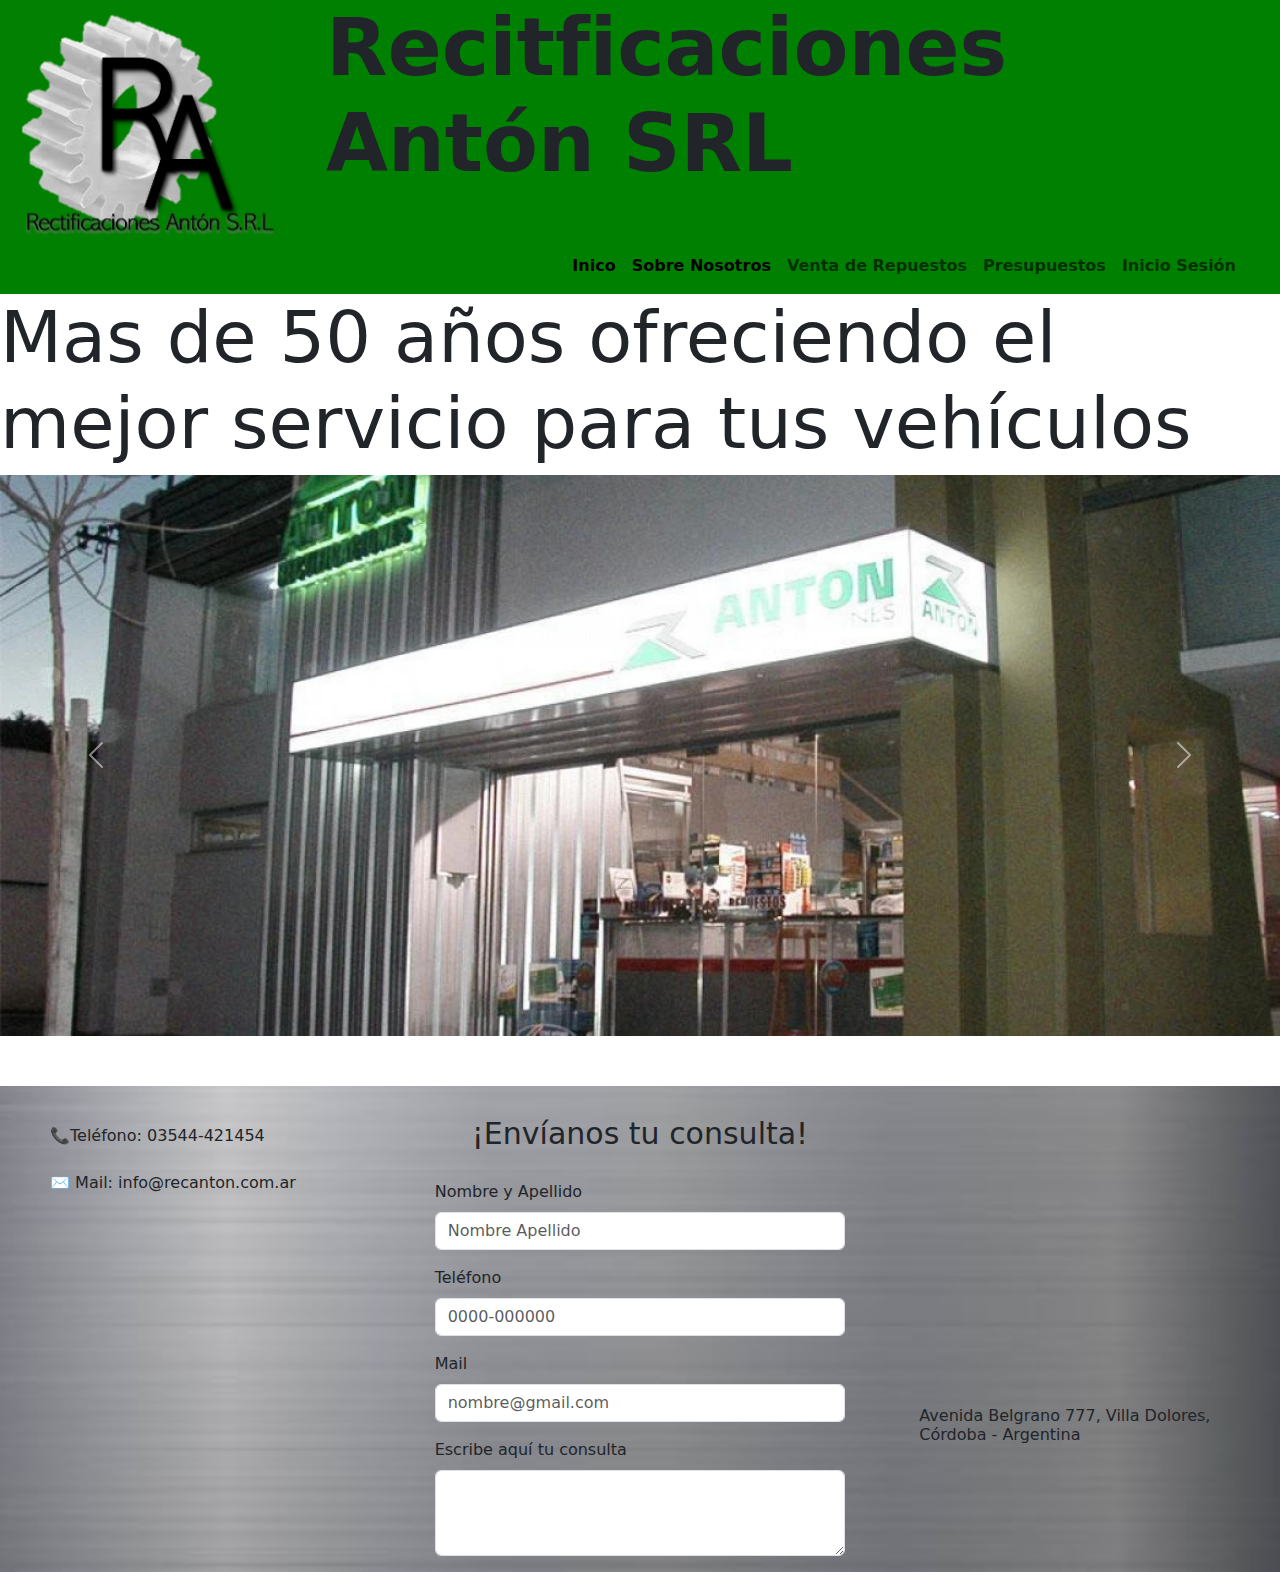
<file: index.html>
<!doctype html>
<html lang="es">
  <head>
    <meta charset="utf-8">
    <meta name="viewport" content="width=device-width, initial-scale=1">
    <meta name="description" content="Rectificaciones Antón ofrece el mejor servicio de rectificación de tus vehículos desde hace más de 50 años, además de brindate el servicio de venta de repuestos necesarios para la reparación de tu auto.">
    <meta name="keywords" content="Rectificación, Repuestos, Venta de repuestos, Motor, Vehículo">
    <title>Rectificaciones Anton SRL</title>
    <link rel="stylesheet" href="css/bootstrap.min.css">
    <link rel="stylesheet" href="css/main.css">
    <link rel="stylesheet" href="https://cdnjs.cloudflare.com/ajax/libs/animate.css/4.1.1/animate.min.css"/>
    <link rel="shortcut icon" href="imag/logo-rectificaciones-anton.webp">
  </head>
  <body>
    <header class="cabecera row">
      <div class="col animate__animated animate__fadeIn">
        <img src="imag/logo-rectificaciones-anton.webp" class="img-fluid" alt="logo-rectificaciones-anton" width="280px" height="250px">
      </div>
      <div class="col-sm-9 col-md-9 col-l-9 col-xl-9">
        <h1 class="display-1">Recitficaciones Antón SRL</h1>
      </div>
      <div class="row">
        <div class="col">
          <nav class="navbar navbar-expand-lg ">
            <div class="container-fluid">
              <a class="navbar-brand" href="#">.</a>
              <button class="navbar-toggler" type="button" data-bs-toggle="collapse" data-bs-target="#navbarNav" aria-controls="navbarNav" aria-expanded="false" aria-label="Toggle navigation">
                <span class="navbar-toggler-icon"></span>
              </button>
              <div class="collapse navbar-collapse" id="navbarNav">
                <ul class="navbar-nav">
                  <li class="nav-item">
                    <a class="nav-link active" aria-current="page" href="index.html">Inico</a>
                  </li>
                  <li class="nav-item">
                    <a class="nav-link active" aria-current="page" href="sobre-nosotros.html">Sobre Nosotros</a>
                  </li>
                  <li class="nav-item">
                    <a class="nav-link" href="venta-de-repuestos.html">Venta de Repuestos</a>
                  </li>
                  <li class="nav-item">
                    <a class="nav-link" href="presupuesto.html">Presupuestos</a>
                  </li>
                  <li class="nav-item">
                    <a class="nav-link" href="inicio-sesion.html">Inicio Sesión</a>
                  </li>
                </ul>
              </div>
            </div>
          </nav>
        </div>
      </div>
    </header>
    <main>
      <div class="slogan">
        <h2 class="display-2 animate__animated animate__bounce">Mas de 50 años ofreciendo el mejor servicio para tus vehículos</h2>
      </div>
          <div id="carouselExampleAutoplaying" class="carousel slide" data-bs-ride="carousel">
          <div class="carousel-inner">
            <div class="carousel-item active">
              <img src="imag/local-actual.webp" class="d-block w-100" alt="local-actual">
            </div>
            <div class="carousel-item">
              <img src="imag/casa-de-repuestos.webp" class="d-block w-100" alt="casa-de-repuestos">
            </div>
          </div>
          <button class="carousel-control-prev" type="button" data-bs-target="#carouselExampleAutoplaying" data-bs-slide="prev">
            <span class="carousel-control-prev-icon" aria-hidden="true"></span>
            <span class="visually-hidden">Anterior</span>
          </button>
          <button class="carousel-control-next" type="button" data-bs-target="#carouselExampleAutoplaying" data-bs-slide="next">
            <span class="carousel-control-next-icon" aria-hidden="true"></span>
            <span class="visually-hidden">Siguiente</span>
          </button>
        </div>
    </main>
    <footer class="pie row">
        <!-- Contacto -->
        <div class="contacto col-sm-12 col-md-6 col-l-4 col-xl-4">
          <h5 class="display-3">📞Teléfono: 03544-421454</h5>
          <h5 class="display-3">✉️ Mail: info@recanton.com.ar</h5>
        </div>
        <!-- Consulta -->
        <div class="consulta col-sm-12 col-md-10 col-l-4 col-xl-4">
            <form action="">
              <h3 class="display-4">¡Envíanos tu consulta!</h3>
                <div class="mb-3">
                    <label for="FormControlInput1" class="form-label">Nombre y Apellido</label>
                    <input type="text" class="form-control" id="FormControlInput1" placeholder="Nombre Apellido">
                </div>
                <div class="mb-3">
                    <label for="FormControlInput2" class="form-label">Teléfono</label>
                    <input type="number" class="form-control" id="FormControlInput2" placeholder="0000-000000">
                  </div>
                <div class="mb-3">
                    <label for="FormControlInput3" class="form-label">Mail</label>
                    <input type="email" class="form-control" id="FormControlInput3" placeholder="nombre@gmail.com">
                  </div>
                  <div class="mb-3">
                    <label for="FormControlTextarea4" class="form-label">Escribe aquí tu consulta</label>
                    <textarea class="form-control" id="FormControlTextarea4" rows="3"></textarea>
                  </div>
            </form>
        </div>
        <!-- Ubicación -->
        <div class="ubicacion col-sm-12 col-md-12 col-l-4 col-xl-4">
          <iframe class="mapa" src="https://www.google.com/maps/embed?pb=!1m18!1m12!1m3!1d1552.2802010066612!2d-65.18001858032727!3d-31.946058238043445!2m3!1f0!2f0!3f0!3m2!1i1024!2i768!4f13.1!3m3!1m2!1s0x942cd567eb01fbbd%3A0x5f66a5595d18a286!2sAnton%20Rectificaciones%20SRL!5e0!3m2!1ses!2sar!4v1685313690636!5m2!1ses!2sar" title="mapa"></iframe>
          <h5 class="display-3">Avenida Belgrano 777, Villa Dolores, Córdoba - Argentina</h5>  
        </div>    
    </footer>
    <script src="js/bootstrap.bundle.min.js"></script>
  </body>
</html>
</file>
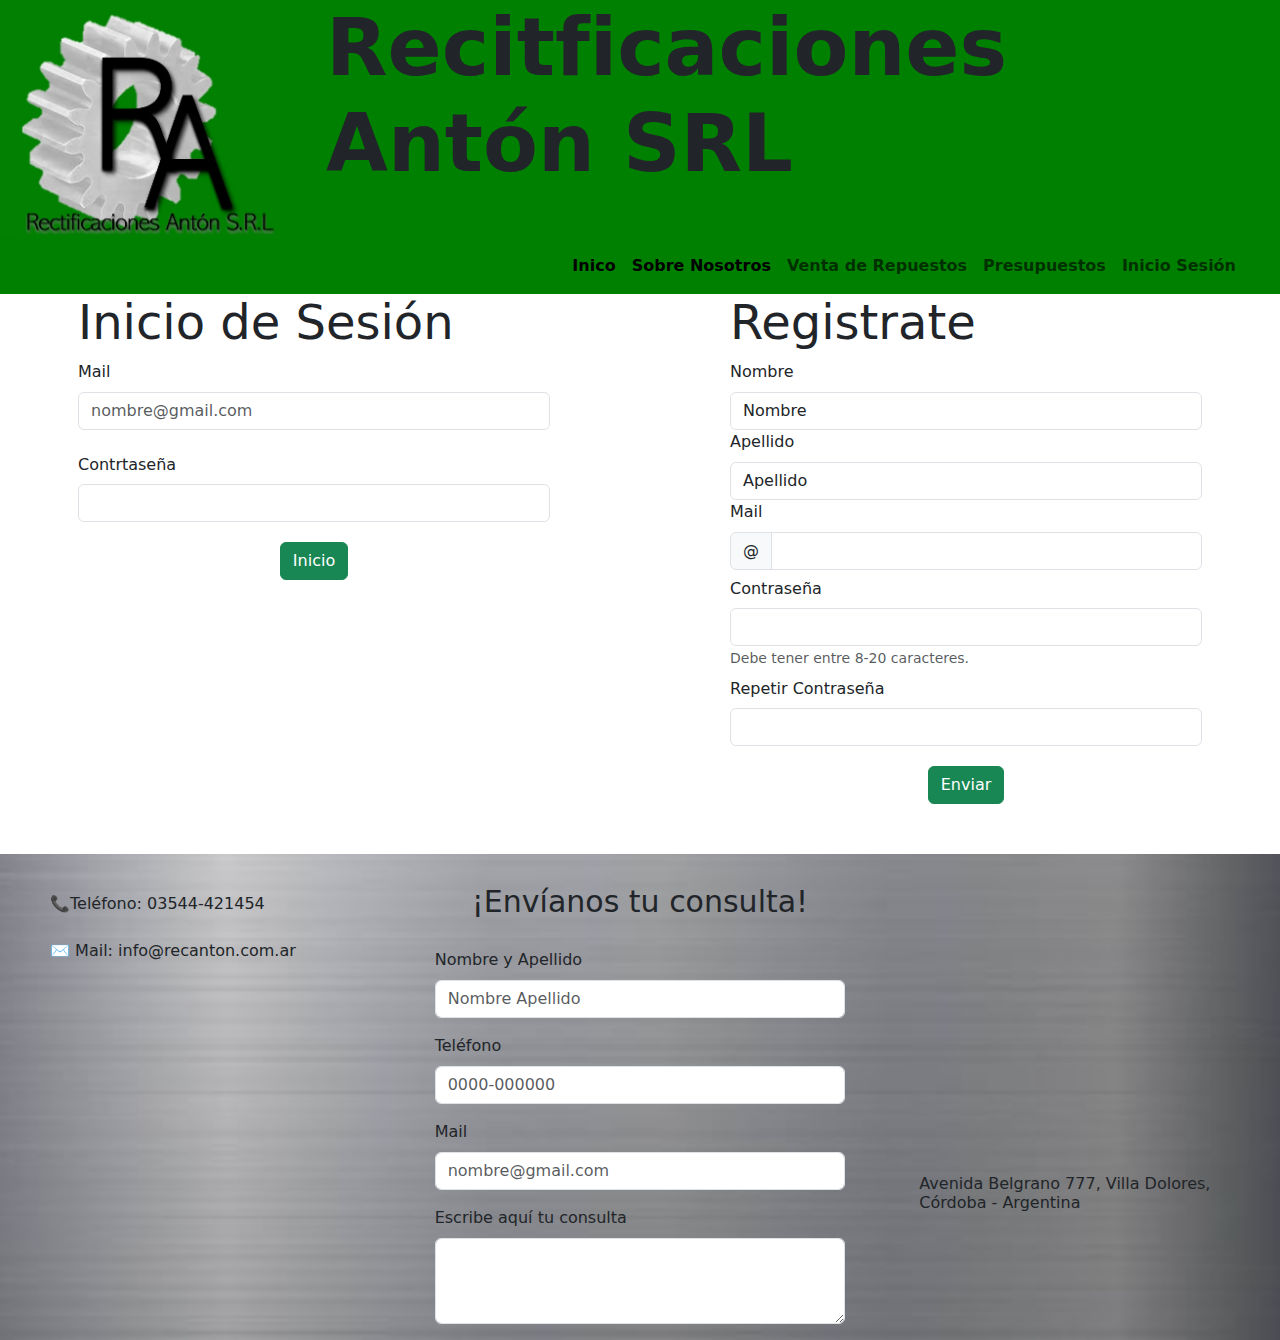
<file: inicio-sesion.html>
<!doctype html>
<html lang="es">
  <head>
    <meta charset="utf-8">
    <meta name="viewport" content="width=device-width, initial-scale=1">
    <meta name="description" content="Rectificaciones Antón inicia sesión y registrate">
    <meta name="keywords" content="Rectificación, Repuestos, Venta de repuestos, Motor, Vehículo, Inicio de sesión, registro">
    <title>Rectificaciones Anton SRL</title>
    <link rel="stylesheet" href="css/bootstrap.min.css">
    <!-- <link rel="stylesheet" href="css/style.css"> -->
    <link rel="stylesheet" href="css/main.css">
    <link rel="stylesheet" href="https://cdnjs.cloudflare.com/ajax/libs/animate.css/4.1.1/animate.min.css"/>
    <link rel="shortcut icon" href="imag/logo-rectificaciones-anton.webp">
  </head>
  <body>
    <header class="cabecera row">
      <div class="col animate__animated animate__fadeIn">
        <img src="imag/logo-rectificaciones-anton.webp" class="img-fluid" alt="logo-rectificaciones-anton" width="280px" height="250px">
      </div>
      <div class="col-sm-9 col-md-9 col-l-9 col-xl-9">
        <h1 class="display-1">Recitficaciones Antón SRL</h1>
      </div>
      <div class="row">
        <div class="col">
          <nav class="navbar navbar-expand-lg ">
            <div class="container-fluid">
              <a class="navbar-brand" href="#">.</a>
              <button class="navbar-toggler" type="button" data-bs-toggle="collapse" data-bs-target="#navbarNav" aria-controls="navbarNav" aria-expanded="false" aria-label="Toggle navigation">
                <span class="navbar-toggler-icon"></span>
              </button>
              <div class="collapse navbar-collapse" id="navbarNav">
                <ul class="navbar-nav">
                  <li class="nav-item">
                    <a class="nav-link active" aria-current="page" href="index.html">Inico</a>
                  </li>
                  <li class="nav-item">
                    <a class="nav-link active" aria-current="page" href="sobre-nosotros.html">Sobre Nosotros</a>
                  </li>
                  <li class="nav-item">
                    <a class="nav-link" href="venta-de-repuestos.html">Venta de Repuestos</a>
                  </li>
                  <li class="nav-item">
                    <a class="nav-link" href="presupuesto.html">Presupuestos</a>
                  </li>
                  <li class="nav-item">
                    <a class="nav-link" href="inicio-sesion.html">Inicio Sesión</a>
                  </li>
                </ul>
              </div>
            </div>
          </nav>
        </div>
      </div>
    </header>
    <main>
          <div class="row">
            <div class="inicio col-sm-12 col-md-12 col-l-6 col-xl-6">
              <h2 class="display-5">Inicio de Sesión</h2>
              <div class="mb-3">
                <label for="exampleFormControlInput7" class="form-label">Mail</label>
                <input type="email" class="form-control" id="exampleFormControlInput7" placeholder="nombre@gmail.com">
              </div>
              <div class="mb-3 row">
                      <label for="inputPassword" class="col-sm-2 col-form-label">Contrtaseña</label>
                  <div class="col-12">
                    <input type="password" class="form-control" id="inputPassword">
                  </div>
              </div>
              <div class="boton">
                <button type="button" class="btn btn-success">Inicio</button>
              </div>
            </div>
            <div class=" registro col-sm-12 col-md-12 col-l-6 col-xl-6">
              <h2 class="display-5">Registrate</h2>
              <form class="row">
                <div class="col-12">
                  <label for="validationDefault01" class="form-label">Nombre</label>
                  <input type="text" class="form-control" id="validationDefault01" value="Nombre" required>
                </div>
                <div class="col-12">
                  <label for="validationDefault02" class="form-label">Apellido</label>
                  <input type="text" class="form-control" id="validationDefault02" value="Apellido" required>
                </div>
                <div class="col-12">
                  <label for="validationDefaultUsername" class="form-label">Mail</label>
                  <div class="input-group">
                    <span class="input-group-text" id="inputGroupPrepend2">@</span>
                    <input type="text" class="form-control" id="validationDefaultUsername" aria-describedby="inputGroupPrepend2" required>
                  </div>
                  <div class="col-12">
                      <div class="row align-items-center">
                        <div class="col-12">
                          <label for="inputPassword6" class="col-form-label">Contraseña</label>
                        </div>
                        <div class="col-12">
                          <input type="password" id="inputPassword7" class="form-control" aria-labelledby="passwordHelpInline">
                        </div>
                        <div class="col-12">
                          <span id="passwordHelpInline" class="form-text">
                            Debe tener entre 8-20 caracteres.
                          </span>
                        </div>
                        <div class="col-12">
                          <label for="inputPassword6" class="col-form-label">Repetir Contraseña</label>
                        </div>
                        <div class="col-12">
                          <input type="password" id="inputPassword6" class="form-control" aria-labelledby="passwordHelpInline">
                        </div>
                      </div>
                  </div>
                  <div class="boton">
                    <button type="button" class="btn btn-success">Enviar</button>
                  </div>
              </form>
            </div>
          </div>
    </main>
    <footer class="pie row">
      <!-- Contacto -->
      <div class="contacto col-sm-12 col-md-6 col-l-4 col-xl-4">
        <h5 class="display-3">📞Teléfono: 03544-421454</h5>
        <h5 class="display-3">✉️ Mail: info@recanton.com.ar</h5>
      </div>
      <!-- Consulta -->
      <div class="consulta col-sm-12 col-md-10 col-l-4 col-xl-4">
          <form action="">
            <h3 class="display-4">¡Envíanos tu consulta!</h3>
              <div class="mb-3">
                  <label for="FormControlInput1" class="form-label">Nombre y Apellido</label>
                  <input type="text" class="form-control" id="FormControlInput1" placeholder="Nombre Apellido">
              </div>
              <div class="mb-3">
                  <label for="FormControlInput2" class="form-label">Teléfono</label>
                  <input type="number" class="form-control" id="FormControlInput2" placeholder="0000-000000">
                </div>
              <div class="mb-3">
                  <label for="FormControlInput3" class="form-label">Mail</label>
                  <input type="email" class="form-control" id="FormControlInput3" placeholder="nombre@gmail.com">
                </div>
                <div class="mb-3">
                  <label for="FormControlTextarea4" class="form-label">Escribe aquí tu consulta</label>
                  <textarea class="form-control" id="FormControlTextarea4" rows="3"></textarea>
                </div>
          </form>
      </div>
      <!-- Ubicación -->
      <div class="ubicacion col-sm-12 col-md-12 col-l-4 col-xl-4">
        <iframe class="mapa" src="https://www.google.com/maps/embed?pb=!1m18!1m12!1m3!1d1552.2802010066612!2d-65.18001858032727!3d-31.946058238043445!2m3!1f0!2f0!3f0!3m2!1i1024!2i768!4f13.1!3m3!1m2!1s0x942cd567eb01fbbd%3A0x5f66a5595d18a286!2sAnton%20Rectificaciones%20SRL!5e0!3m2!1ses!2sar!4v1685313690636!5m2!1ses!2sar" title="mapa"></iframe>
        <h5 class="display-3">Avenida Belgrano 777, Villa Dolores, Córdoba - Argentina</h5>  
      </div>    
  </footer>
  <script src="js/bootstrap.bundle.min.js"></script>
  </body>
</html>
</file>
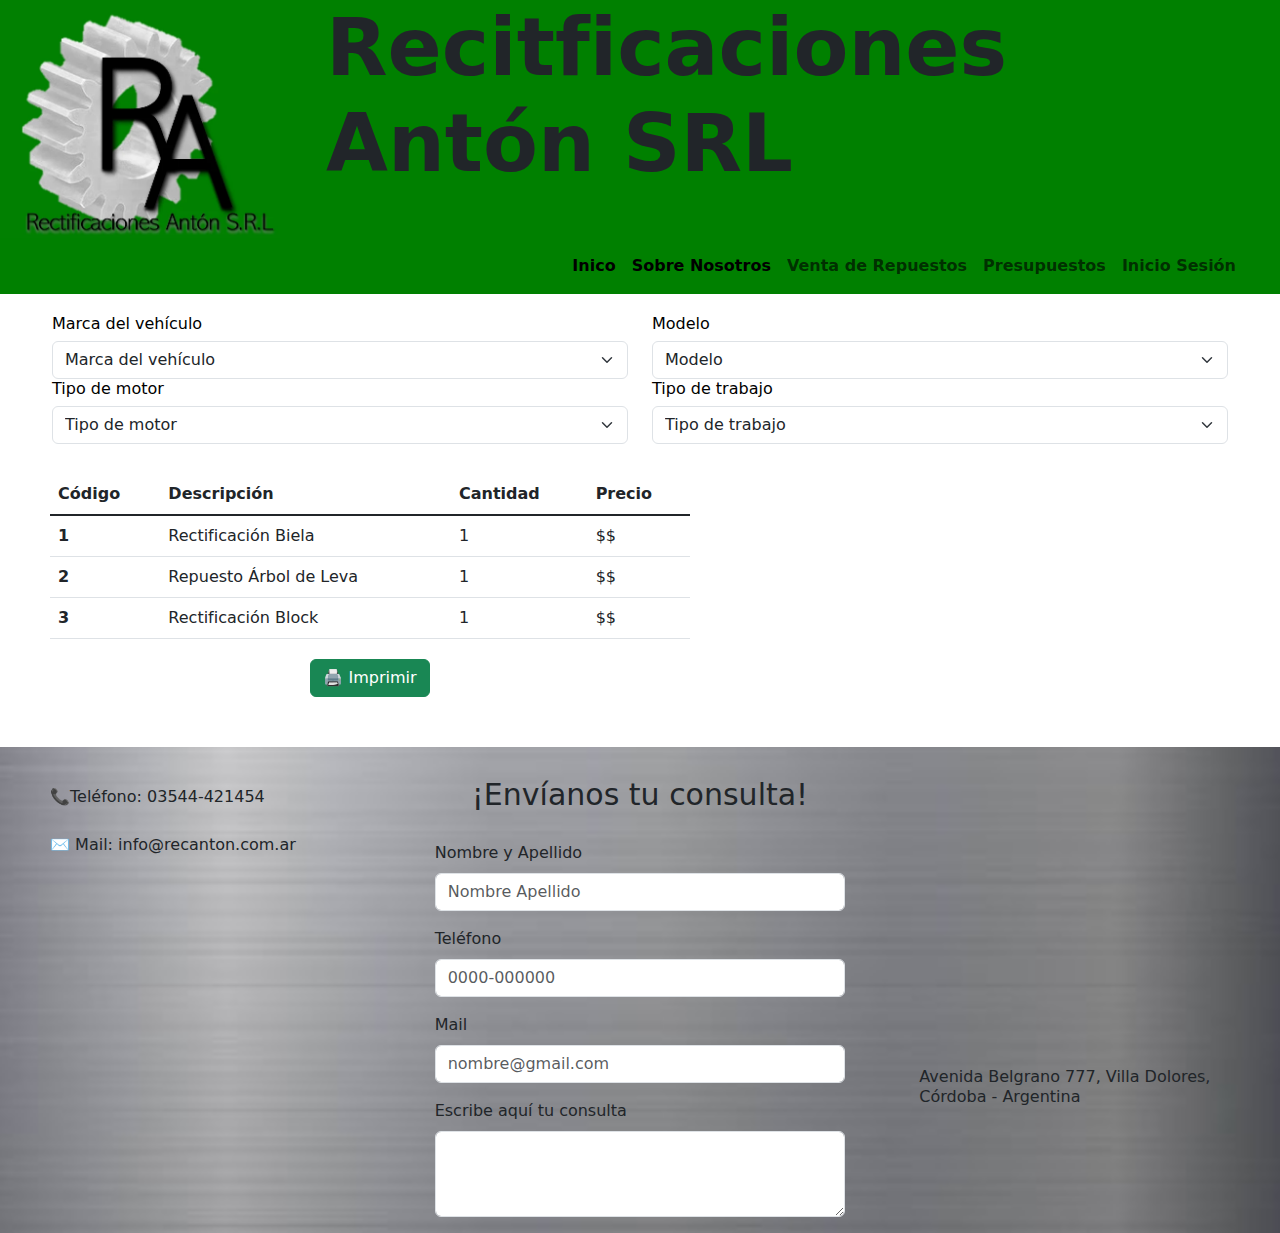
<file: presupuesto.html>
<!doctype html>
<html lang="es">
  <head>
    <meta charset="utf-8">
    <meta name="viewport" content="width=device-width, initial-scale=1">
    <meta name="description" content="Rectificaciones Antón ofrece el mejor servicio de rectificación pedí tu presupuesto">
    <meta name="keywords" content="Rectificación, Repuestos, Presupuesto , Venta de repuestos, Motor, Vehículo">
    <title>Rectificaciones Anton SRL</title>
    <link rel="stylesheet" href="css/bootstrap.min.css">
    <!-- <link rel="stylesheet" href="css/style.css"> -->
    <link rel="stylesheet" href="css/main.css">
    <link rel="stylesheet" href="https://cdnjs.cloudflare.com/ajax/libs/animate.css/4.1.1/animate.min.css"/>
    <link rel="shortcut icon" href="imag/logo-rectificaciones-anton.webp">
  </head>
  <body>
    <header class="cabecera row">
      <div class="col animate__animated animate__fadeIn">
        <img src="imag/logo-rectificaciones-anton.webp" class="img-fluid" alt="logo-rectificaciones-anton" width="280px" height="250px">
      </div>
      <div class="col-sm-9 col-md-9 col-l-9 col-xl-9">
        <h1 class="display-1">Recitficaciones Antón SRL</h1>
      </div>
      <div class="row">
        <div class="col">
          <nav class="navbar navbar-expand-lg ">
            <div class="container-fluid">
              <a class="navbar-brand" href="#">.</a>
              <button class="navbar-toggler" type="button" data-bs-toggle="collapse" data-bs-target="#navbarNav" aria-controls="navbarNav" aria-expanded="false" aria-label="Toggle navigation">
                <span class="navbar-toggler-icon"></span>
              </button>
              <div class="collapse navbar-collapse" id="navbarNav">
                <ul class="navbar-nav">
                  <li class="nav-item">
                    <a class="nav-link active" aria-current="page" href="index.html">Inico</a>
                  </li>
                  <li class="nav-item">
                    <a class="nav-link active" aria-current="page" href="sobre-nosotros.html">Sobre Nosotros</a>
                  </li>
                  <li class="nav-item">
                    <a class="nav-link" href="venta-de-repuestos.html">Venta de Repuestos</a>
                  </li>
                  <li class="nav-item">
                    <a class="nav-link" href="presupuesto.html">Presupuestos</a>
                  </li>
                  <li class="nav-item">
                    <a class="nav-link" href="inicio-sesion.html">Inicio Sesión</a>
                  </li>
                </ul>
              </div>
            </div>
          </nav>
        </div>
      </div>
    </header>
      <main>
        <section class="filtros row">
            <!-- Marca de vehículo -->
            <div class="col-sm-3 col-md-3 col-xl-6 col-xxl-6">
              <h6 class="display-8">Marca del vehículo</h6> 
                <select class="form-select" aria-label="Default select">
                    <option selected>Marca del vehículo</option>
                    <option value="Fiat">Fiat</option>
                    <option value="Renault">Renault</option>
                    <option value="Citröen">Citröen</option>
                  </select>
            </div>
            <div class="col-sm-3 col-md-3 col-xl-6 col-xxl-6">
                <!-- Modelo -->
                <h6 class="display-8">Modelo</h6> 
                <select class="form-select" aria-label="Default select">
                    <option selected>Modelo</option>
                    <option value="Argo">Argo</option>
                    <option value="Duster">Duster</option>
                    <option value="C3">C3</option>
                </select>
            </div>
            <div class="col-sm-3 col-md-3 col-xl-6 col-xxl-6">
                <!-- Tipo de motor -->
                <h6 class="display-8">Tipo de motor</h6> 
                <select class="form-select" aria-label="Default select">
                    <option selected>Tipo de motor</option>
                    <option value="1.4">1.4</option>
                    <option value="1.6">1.6</option>
                    <option value="2.0">2.0</option>
                </select>
            </div>
            <div class="col-sm-3 col-md-3 col-xl-6 col-xxl-6">
                <!-- Filtro de trabajo -->
                <h6 class="display-8">Tipo de trabajo</h6> 
                <select class="form-select" aria-label="Default select">
                    <option selected>Tipo de trabajo</option>
                    <option value="Rectificación Árbol de levas">Rectificación Árbol de levas</option>
                    <option value="Rectificación Biela">Rectificación Biela</option>
                    <option value="Rectificación Block">Rectificación Block</option>
                </select> 
            </div> 
        </section>
        <section class="presupuesto col-sm-3 col-md-3 col-xl-6 col-xxl-6">
            <table class="table">
                <thead>
                  <tr>
                    <th scope="col">Código</th>
                    <th scope="col">Descripción</th>
                    <th scope="col">Cantidad</th>
                    <th scope="col">Precio</th>
                  </tr>
                </thead>
                <tbody class="table-group-divider">
                  <tr>
                    <th scope="row">1</th>
                    <td>Rectificación Biela</td>
                    <td>1</td>
                    <td>$$</td>
                  </tr>
                  <tr>
                    <th scope="row">2</th>
                    <td>Repuesto Árbol de Leva</td>
                    <td>1</td>
                    <td>$$</td>
                  </tr>
                  <tr>
                    <th scope="row">3</th>
                    <td>Rectificación Block</td>
                    <td>1</td>
                    <td>$$</td>
                  </tr>
                </tbody>
              </table>
              <div class="boton">
                <button type="button" class="btn btn-success">🖨️ Imprimir</button>
              </div>
        </section>
      </main>
      <footer class="pie row">
        <!-- Contacto -->
        <div class="contacto col-sm-12 col-md-6 col-l-4 col-xl-4">
          <h5 class="display-3">📞Teléfono: 03544-421454</h5>
          <h5 class="display-3">✉️ Mail: info@recanton.com.ar</h5>
        </div>
        <!-- Consulta -->
        <div class="consulta col-sm-12 col-md-10 col-l-4 col-xl-4">
            <form action="">
              <h3 class="display-4">¡Envíanos tu consulta!</h3>
                <div class="mb-3">
                    <label for="FormControlInput1" class="form-label">Nombre y Apellido</label>
                    <input type="text" class="form-control" id="FormControlInput1" placeholder="Nombre Apellido">
                </div>
                <div class="mb-3">
                    <label for="FormControlInput2" class="form-label">Teléfono</label>
                    <input type="number" class="form-control" id="FormControlInput2" placeholder="0000-000000">
                  </div>
                <div class="mb-3">
                    <label for="FormControlInput3" class="form-label">Mail</label>
                    <input type="email" class="form-control" id="FormControlInput3" placeholder="nombre@gmail.com">
                  </div>
                  <div class="mb-3">
                    <label for="FormControlTextarea4" class="form-label">Escribe aquí tu consulta</label>
                    <textarea class="form-control" id="FormControlTextarea4" rows="3"></textarea>
                  </div>
            </form>
        </div>
        <!-- Ubicación -->
        <div class="ubicacion col-sm-12 col-md-12 col-l-4 col-xl-4">
          <iframe class="mapa" src="https://www.google.com/maps/embed?pb=!1m18!1m12!1m3!1d1552.2802010066612!2d-65.18001858032727!3d-31.946058238043445!2m3!1f0!2f0!3f0!3m2!1i1024!2i768!4f13.1!3m3!1m2!1s0x942cd567eb01fbbd%3A0x5f66a5595d18a286!2sAnton%20Rectificaciones%20SRL!5e0!3m2!1ses!2sar!4v1685313690636!5m2!1ses!2sar" title="mapa"></iframe>
          <h5 class="display-3">Avenida Belgrano 777, Villa Dolores, Córdoba - Argentina</h5>  
        </div>    
    </footer>
    <script src="js/bootstrap.bundle.min.js"></script>
  </body>
</html>
</file>
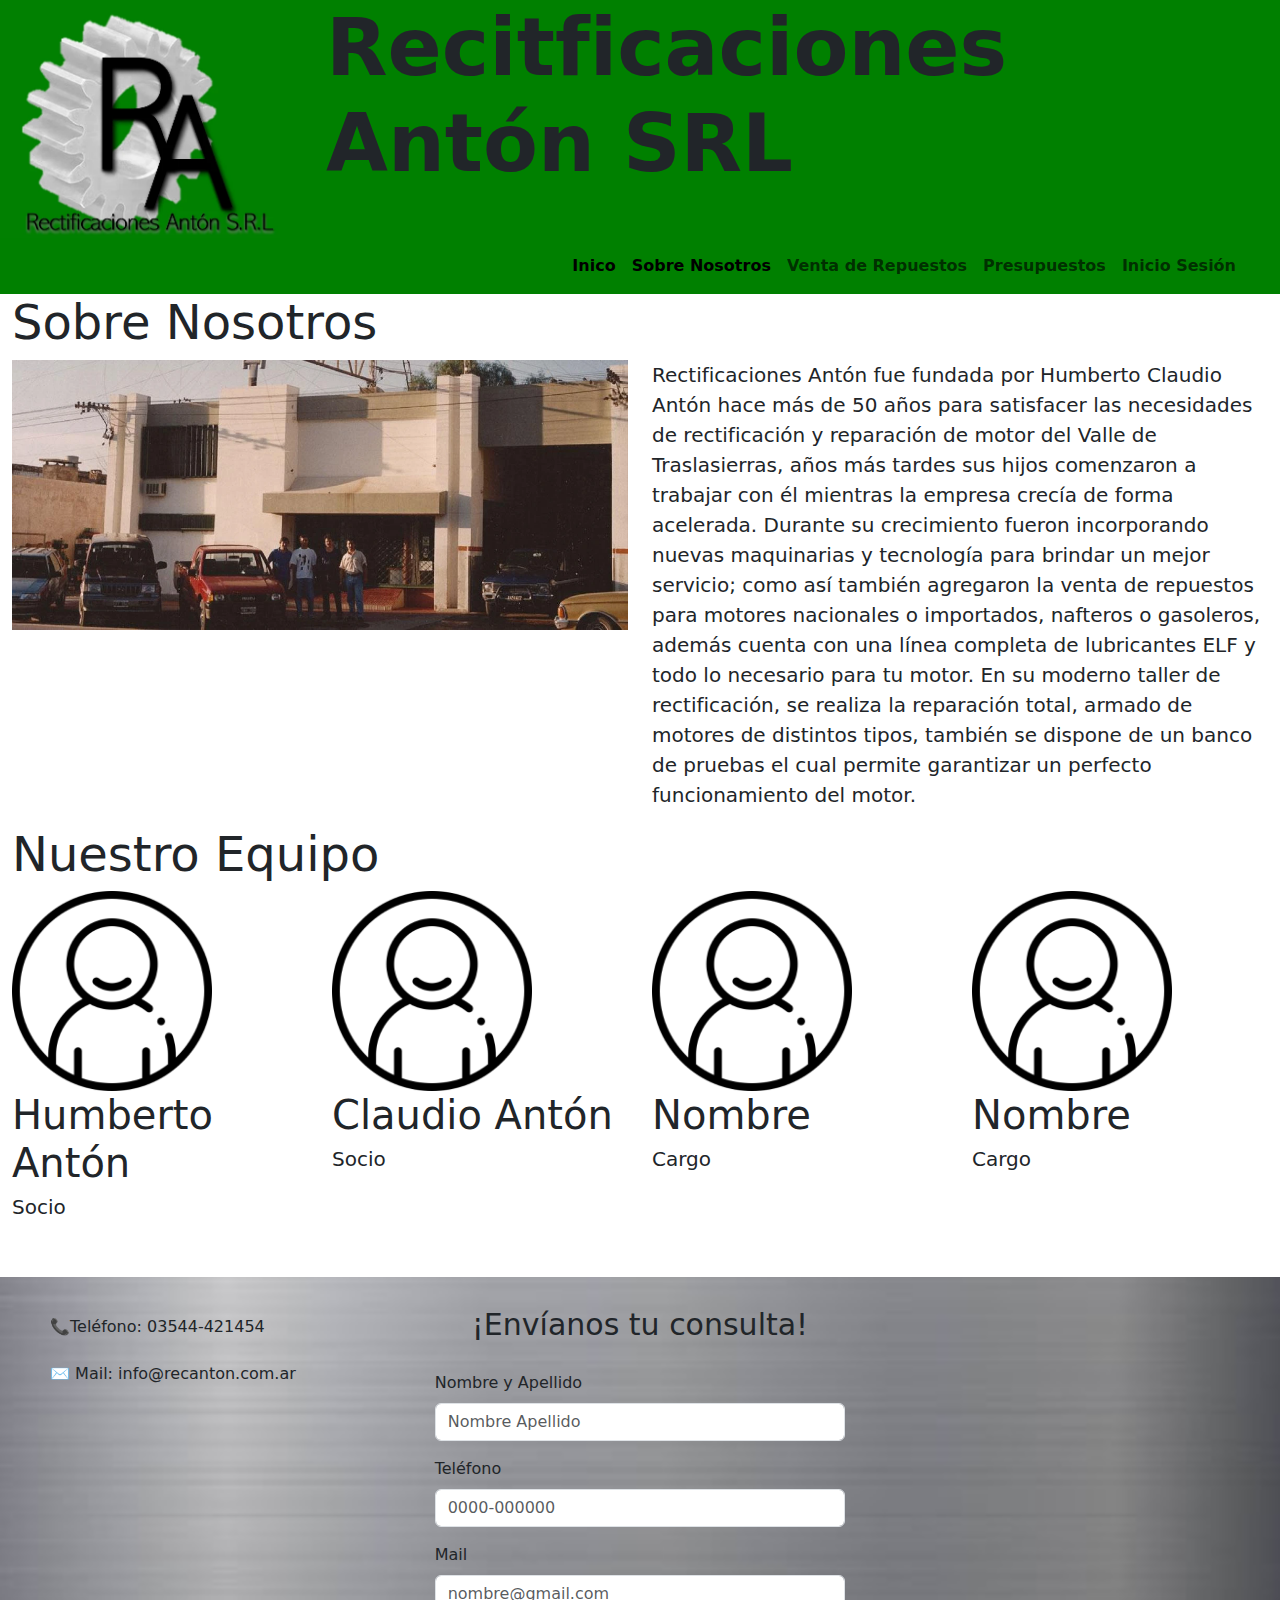
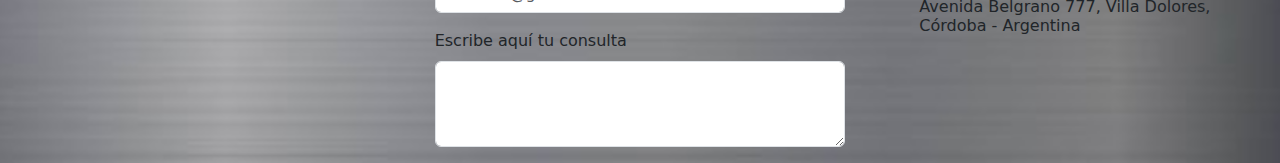
<file: sobre-nosotros.html>
<!doctype html>
<html lang="es">
  <head>
    <meta charset="utf-8">
    <meta name="viewport" content="width=device-width, initial-scale=1">
    <meta name="description" content="Rectificaciones Antón fundada hace 50 años para satisfacer las necesidades de rectificación y reparación de motor del Valle de Traslasierras">
    <meta name="keywords" content="Rectificación, Repuestos, Venta de repuestos, Motor, Vehículo">
    <title>Rectificaciones Anton SRL</title>
    <link rel="stylesheet" href="css/bootstrap.min.css">
    <!-- <link rel="stylesheet" href="css/style.css"> -->
    <link rel="stylesheet" href="css/main.css">
    <link rel="stylesheet" href="https://cdnjs.cloudflare.com/ajax/libs/animate.css/4.1.1/animate.min.css"/>
    <link rel="shortcut icon" href="imag/logo-rectificaciones-anton.webp">
  </head>
  <body>
    <header class="cabecera row">
      <div class="col animate__animated animate__fadeIn">
        <img src="imag/logo-rectificaciones-anton.webp" class="img-fluid" alt="logo-rectificaciones-anton" width="280px" height="250px">
      </div>
      <div class="col-sm-9 col-md-9 col-l-9 col-xl-9">
        <h1 class="display-1">Recitficaciones Antón SRL</h1>
      </div>
      <div class="row">
        <div class="col">
          <nav class="navbar navbar-expand-lg ">
            <div class="container-fluid">
              <a class="navbar-brand" href="#">.</a>
              <button class="navbar-toggler" type="button" data-bs-toggle="collapse" data-bs-target="#navbarNav" aria-controls="navbarNav" aria-expanded="false" aria-label="Toggle navigation">
                <span class="navbar-toggler-icon"></span>
              </button>
              <div class="collapse navbar-collapse" id="navbarNav">
                <ul class="navbar-nav">
                  <li class="nav-item">
                    <a class="nav-link active" aria-current="page" href="index.html">Inico</a>
                  </li>
                  <li class="nav-item">
                    <a class="nav-link active" aria-current="page" href="sobre-nosotros.html">Sobre Nosotros</a>
                  </li>
                  <li class="nav-item">
                    <a class="nav-link" href="venta-de-repuestos.html">Venta de Repuestos</a>
                  </li>
                  <li class="nav-item">
                    <a class="nav-link" href="presupuesto.html">Presupuestos</a>
                  </li>
                  <li class="nav-item">
                    <a class="nav-link" href="inicio-sesion.html">Inicio Sesión</a>
                  </li>
                </ul>
              </div>
            </div>
          </nav>
        </div>
      </div>
    </header>
      <main>
        <section class="container-fluid">
          <h2 class="display-5">Sobre Nosotros</h2>  
          <div class="row">
              <div class="col-sm-12 col-md-6 col-l-6 col-xl-6">
                <img src="imag/local-inicio.webp" class="img-fluid" alt="local-inicio">
              </div>
              <div class="col-sm-12 col-md-6 col-l-6 col-xl-6">
                <p class="lead">
                  Rectificaciones Antón fue fundada por Humberto Claudio Antón hace más de 50 años para satisfacer las necesidades de rectificación y reparación de motor del Valle de Traslasierras, años más tardes sus hijos comenzaron a trabajar con él mientras la empresa crecía de forma acelerada.
                  Durante su crecimiento fueron incorporando nuevas maquinarias y tecnología para brindar un mejor servicio; como así también agregaron la venta de repuestos para motores nacionales o importados, nafteros o gasoleros, además cuenta con una línea completa de lubricantes ELF y todo lo necesario para tu motor.
                  En su moderno taller de rectificación, se realiza la reparación total, armado de motores de distintos tipos, también se dispone de un banco de pruebas el cual permite garantizar un perfecto funcionamiento del motor.
                </p>
              </div>    
          </div>
      </section>
      <section class="container-fluid">
          <div class="row">
            <h2 class="display-5">Nuestro Equipo</h2>
              <div class="col-sm-6 col-md-3 col-l-3 col-xl-3">
                <img src="imag/icono-persona.webp" class="img-fluid" alt="Humberto Anton" width="200px"> 
                  <h4 class="display-6">Humberto Antón</h4>
                  <h5 class="display-7">Socio</h5>
              </div>
              <div class="col-sm-6 col-md-3 col-l-3 col-xl-3">
                <img src="imag/icono-persona.webp" class="img-fluid" alt="Claudio Anton" width="200px">
                  <h4 class="display-6">Claudio Antón</h4>
                  <h5 class="display-7">Socio</h5>
              </div>
              <div class="col-sm-6 col-md-3 col-l-3 col-xl-3">
                <img src="imag/icono-persona.webp" class="img-fluid" alt="Nombre" width="200px">
                  <h4 class="display-6">Nombre</h4>
                  <h5 class="display-7">Cargo</h5>  
              </div>
              <div class="col-sm-6 col-md-3 col-l-3 col-xl-3">
                <img src="imag/icono-persona.webp" class="img-fluid" alt="Nombre" width="200px">
                  <h4 class="display-6">Nombre</h4>
                  <h5 class="display-7">Cargo</h5>  
              </div>
          </div>
      </section>
      </main>
      <footer class="pie row">
        <!-- Contacto -->
        <div class="contacto col-sm-12 col-md-6 col-l-4 col-xl-4">
          <h5 class="display-3">📞Teléfono: 03544-421454</h5>
          <h5 class="display-3">✉️ Mail: info@recanton.com.ar</h5>
        </div>
        <!-- Consulta -->
        <div class="consulta col-sm-12 col-md-10 col-l-4 col-xl-4">
            <form action="">
              <h3 class="display-4">¡Envíanos tu consulta!</h3>
                <div class="mb-3">
                    <label for="FormControlInput1" class="form-label">Nombre y Apellido</label>
                    <input type="text" class="form-control" id="FormControlInput1" placeholder="Nombre Apellido">
                </div>
                <div class="mb-3">
                    <label for="FormControlInput2" class="form-label">Teléfono</label>
                    <input type="number" class="form-control" id="FormControlInput2" placeholder="0000-000000">
                  </div>
                <div class="mb-3">
                    <label for="FormControlInput3" class="form-label">Mail</label>
                    <input type="email" class="form-control" id="FormControlInput3" placeholder="nombre@gmail.com">
                  </div>
                  <div class="mb-3">
                    <label for="FormControlTextarea4" class="form-label">Escribe aquí tu consulta</label>
                    <textarea class="form-control" id="FormControlTextarea4" rows="3"></textarea>
                  </div>
            </form>
        </div>
        <!-- Ubicación -->
        <div class="ubicacion col-sm-12 col-md-12 col-l-4 col-xl-4">
          <iframe class="mapa" src="https://www.google.com/maps/embed?pb=!1m18!1m12!1m3!1d1552.2802010066612!2d-65.18001858032727!3d-31.946058238043445!2m3!1f0!2f0!3f0!3m2!1i1024!2i768!4f13.1!3m3!1m2!1s0x942cd567eb01fbbd%3A0x5f66a5595d18a286!2sAnton%20Rectificaciones%20SRL!5e0!3m2!1ses!2sar!4v1685313690636!5m2!1ses!2sar" title="mapa"></iframe>
          <h5 class="display-3">Avenida Belgrano 777, Villa Dolores, Córdoba - Argentina</h5>  
        </div>    
    </footer>
    <script src="js/bootstrap.bundle.min.js"></script>
  </body>
</html>
</file>
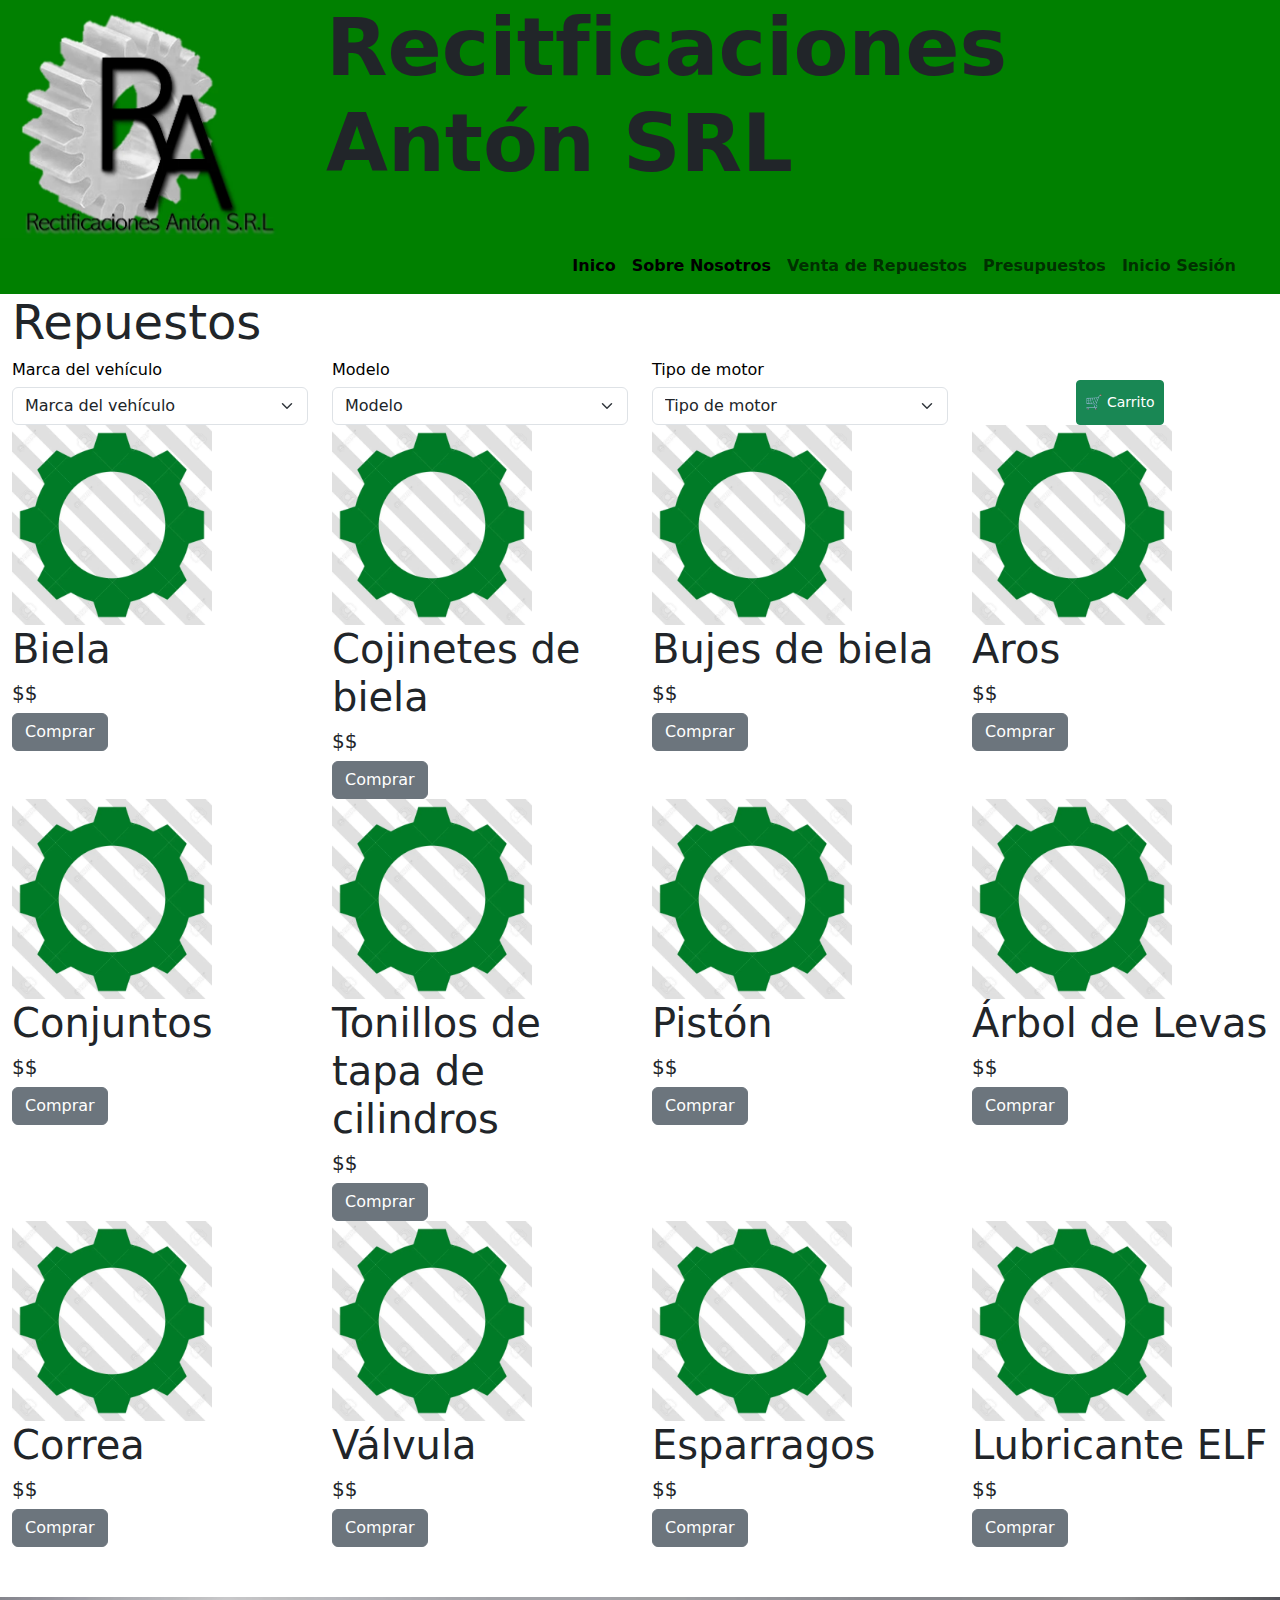
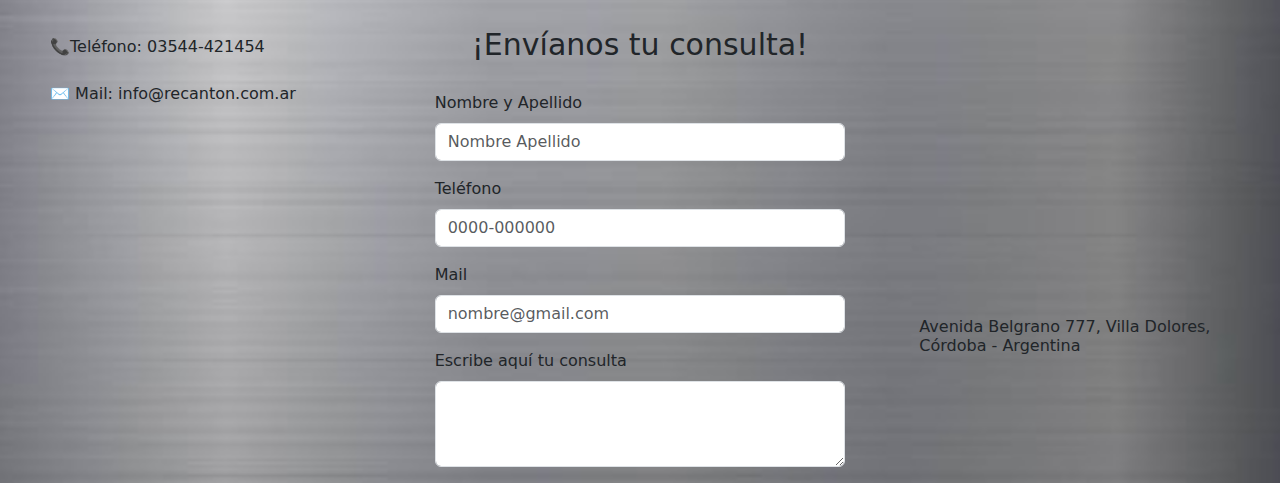
<file: venta-de-repuestos.html>
<!doctype html>
<html lang="es">
  <head>
    <meta charset="utf-8">
    <meta name="viewport" content="width=device-width, initial-scale=1">
    <meta name="description" content="Rectificaciones Antón venta de repuestos para tus vehículos.">
    <meta name="keywords" content="Rectificación, Repuestos, Venta de repuestos, Motor, Vehículo">
    <title>Rectificaciones Anton SRL</title>
    <link rel="stylesheet" href="css/bootstrap.min.css">
    <!-- <link rel="stylesheet" href="css/style.css"> -->
    <link rel="stylesheet" href="css/main.css">
    <link rel="stylesheet" href="https://cdnjs.cloudflare.com/ajax/libs/animate.css/4.1.1/animate.min.css"/>
    <link rel="shortcut icon" href="imag/logo-rectificaciones-anton.webp">
  </head>
  <body>
    <header class="cabecera row">
      <div class="col animate__animated animate__fadeIn">
        <img src="imag/logo-rectificaciones-anton.webp" class="img-fluid" alt="logo-rectificaciones-anton" width="280px" height="250px">
      </div>
      <div class="col-sm-9 col-md-9 col-l-9 col-xl-9">
        <h1 class="display-1">Recitficaciones Antón SRL</h1>
      </div>
      <div class="row">
        <div class="col">
          <nav class="navbar navbar-expand-lg ">
            <div class="container-fluid">
              <a class="navbar-brand" href="#">.</a>
              <button class="navbar-toggler" type="button" data-bs-toggle="collapse" data-bs-target="#navbarNav" aria-controls="navbarNav" aria-expanded="false" aria-label="Toggle navigation">
                <span class="navbar-toggler-icon"></span>
              </button>
              <div class="collapse navbar-collapse" id="navbarNav">
                <ul class="navbar-nav">
                  <li class="nav-item">
                    <a class="nav-link active" aria-current="page" href="index.html">Inico</a>
                  </li>
                  <li class="nav-item">
                    <a class="nav-link active" aria-current="page" href="sobre-nosotros.html">Sobre Nosotros</a>
                  </li>
                  <li class="nav-item">
                    <a class="nav-link" href="venta-de-repuestos.html">Venta de Repuestos</a>
                  </li>
                  <li class="nav-item">
                    <a class="nav-link" href="presupuesto.html">Presupuestos</a>
                  </li>
                  <li class="nav-item">
                    <a class="nav-link" href="inicio-sesion.html">Inicio Sesión</a>
                  </li>
                </ul>
              </div>
            </div>
          </nav>
        </div>
      </div>
    </header>
    <main>
        </div>
        <section class="container-fluid">
          <div class="row">
            <h2 class="display-5">Repuestos</h2>
                <!-- Marca de vehículo -->
                <div class="col-sm-3 col-md-3 col-xl-3 col-xxl-3">
                  <h6 class="display-8">Marca del vehículo</h6> 
                    <select class="form-select" aria-label="Default select">
                        <option selected>Marca del vehículo</option>
                        <option value="Fiat">Fiat</option>
                        <option value="Renault">Renault</option>
                        <option value="Citröen">Citröen</option>
                    </select>
                </div>
                <div class="col-sm-3 col-md-3 col-xl-3 col-xxl-3">
                    <!-- Modelo -->
                    <h6 class="display-8">Modelo</h6> 
                    <select class="form-select" aria-label="Default select">
                        <option selected>Modelo</option>
                        <option value="Argo">Argo</option>
                        <option value="Duster">Duster</option>
                        <option value="C3">C3</option>
                    </select>
                </div>
                <div class="col-sm-3 col-md-3 col-xl-3 col-xxl-3">
                    <!-- Tipo de motor -->
                    <h6 class="display-8">Tipo de motor</h6> 
                    <select class="form-select" aria-label="Default select">
                        <option selected>Tipo de motor</option>
                        <option value="1.4">1.4</option>
                        <option value="1.6">1.6</option>
                        <option value="2.0">2.0</option>
                    </select>
                </div>
                <div class="boton col-sm-3 col-md-3 col-xl-3 col-xxl-1">
                  <button type="button" class="btn btn-success btn-sm">🛒 Carrito</button>
                </div>  
                <div class="piezas col-sm-12 col-md-6 col-l-3 col-xl-3 col-xxl-3">
                    <img src="imag/productos.webp" class="img-fluid" alt="Biela" width="200px"> 
                    <h4 class="display-6">Biela</h4>
                    <h5 class="display-7">$$</h5>
                    <button type="button" class="btn btn-secondary">Comprar</button>
                </div>
                <div class="piezas col-sm-12 col-md-6 col-l-3 col-xl-3 col-xxl-3">
                    <img src="imag/productos.webp" class="img-fluid" alt="Cojinetes de biela" width="200px"> 
                    <h4 class="display-6">Cojinetes de biela</h4>
                    <h5 class="display-7">$$</h5>
                    <button type="button" class="btn btn-secondary">Comprar</button>
                </div>
                <div class="piezas col-sm-12 col-md-6 col-l-3 col-xl-3 col-xxl-3">
                    <img src="imag/productos.webp" class="img-fluid" alt="Bujes de biela" width="200px"> 
                    <h4 class="display-6">Bujes de biela</h4>
                    <h5 class="display-7">$$</h5>
                    <button type="button" class="btn btn-secondary">Comprar</button>
                </div>
                <div class="piezas col-sm-12 col-md-6 col-l-3 col-xl-3 col-xxl-3">
                    <img src="imag/productos.webp" class="img-fluid" alt="Aros" width="200px"> 
                    <h4 class="display-6">Aros</h4>
                    <h5 class="display-7">$$</h5>
                    <button type="button" class="btn btn-secondary">Comprar</button>
                </div>
                <div class="piezas col-sm-12 col-md-6 col-l-3 col-xl-3 col-xxl-3">
                    <img src="imag/productos.webp" class="img-fluid" alt="Conjutos" width="200px"> 
                    <h4 class="display-6">Conjuntos</h4>
                    <h5 class="display-7">$$</h5>
                    <button type="button" class="btn btn-secondary">Comprar</button>
                </div>
                <div class="piezas col-sm-12 col-md-6 col-l-3 col-xl-3 col-xxl-3">
                    <img src="imag/productos.webp" class="img-fluid" alt="Tonillos de tapa de cilindros" width="200px"> 
                    <h4 class="display-6">Tonillos de tapa de cilindros</h4>
                    <h5 class="display-7">$$</h5>
                    <button type="button" class="btn btn-secondary">Comprar</button>
                </div>
                <div class="piezas col-sm-12 col-md-6 col-l-3 col-xl-3 col-xxl-3">
                    <img src="imag/productos.webp" class="img-fluid" alt="Pistón" width="200px"> 
                    <h4 class="display-6">Pistón</h4>
                    <h5 class="display-7">$$</h5>
                    <button type="button" class="btn btn-secondary">Comprar</button>
                </div>
                <div class="piezas col-sm-12 col-md-6 col-l-3 col-xl-3 col-xxl-3">
                    <img src="imag/productos.webp" class="img-fluid" alt="Árbol de Levas" width="200px"> 
                    <h4 class="display-6">Árbol de Levas</h4>
                    <h5 class="display-7">$$</h5>
                    <button type="button" class="btn btn-secondary">Comprar</button>
                </div>
                <div class="piezas col-sm-12 col-md-6 col-l-3 col-xl-3 col-xxl-3">
                    <img src="imag/productos.webp" class="img-fluid" alt="Correa" width="200px"> 
                    <h4 class="display-6">Correa</h4>
                    <h5 class="display-7">$$</h5>
                    <button type="button" class="btn btn-secondary">Comprar</button>
                </div>
                <div class="piezas col-sm-12 col-md-6 col-l-3 col-xl-3 col-xxl-3">
                    <img src="imag/productos.webp" class="img-fluid" alt="Válvula" width="200px"> 
                    <h4 class="display-6">Válvula</h4>
                    <h5 class="display-7">$$</h5>
                    <button type="button" class="btn btn-secondary">Comprar</button>
                </div>
                <div class="piezas col-sm-12 col-md-6 col-l-3 col-xl-3 col-xxl-3">
                    <img src="imag/productos.webp" class="img-fluid" alt="Esparragos" width="200px"> 
                    <h4 class="display-6">Esparragos</h4>
                    <h5 class="display-7">$$</h5>
                    <button type="button" class="btn btn-secondary">Comprar</button>
                </div>
                <div class="piezas col-sm-12 col-md-6 col-l-3 col-xl-3 col-xxl-3">
                    <img src="imag/productos.webp" class="img-fluid" alt="Lubricante ELF" width="200px"> 
                    <h4 class="display-6">Lubricante ELF</h4>
                    <h5 class="display-7">$$</h5>
                    <button type="button" class="btn btn-secondary">Comprar</button>
                </div>
          </div>
      </section>
    </main>
    <footer class="pie row">
      <!-- Contacto -->
      <div class="contacto col-sm-12 col-md-6 col-l-4 col-xl-4">
        <h5 class="display-3">📞Teléfono: 03544-421454</h5>
        <h5 class="display-3">✉️ Mail: info@recanton.com.ar</h5>
      </div>
      <!-- Consulta -->
      <div class="consulta col-sm-12 col-md-10 col-l-4 col-xl-4">
          <form action="">
            <h3 class="display-4">¡Envíanos tu consulta!</h3>
              <div class="mb-3">
                  <label for="FormControlInput1" class="form-label">Nombre y Apellido</label>
                  <input type="text" class="form-control" id="FormControlInput1" placeholder="Nombre Apellido">
              </div>
              <div class="mb-3">
                  <label for="FormControlInput2" class="form-label">Teléfono</label>
                  <input type="number" class="form-control" id="FormControlInput2" placeholder="0000-000000">
                </div>
              <div class="mb-3">
                  <label for="FormControlInput3" class="form-label">Mail</label>
                  <input type="email" class="form-control" id="FormControlInput3" placeholder="nombre@gmail.com">
                </div>
                <div class="mb-3">
                  <label for="FormControlTextarea4" class="form-label">Escribe aquí tu consulta</label>
                  <textarea class="form-control" id="FormControlTextarea4" rows="3"></textarea>
                </div>
          </form>
      </div>
      <!-- Ubicación -->
      <div class="ubicacion col-sm-12 col-md-12 col-l-4 col-xl-4">
        <iframe class="mapa" src="https://www.google.com/maps/embed?pb=!1m18!1m12!1m3!1d1552.2802010066612!2d-65.18001858032727!3d-31.946058238043445!2m3!1f0!2f0!3f0!3m2!1i1024!2i768!4f13.1!3m3!1m2!1s0x942cd567eb01fbbd%3A0x5f66a5595d18a286!2sAnton%20Rectificaciones%20SRL!5e0!3m2!1ses!2sar!4v1685313690636!5m2!1ses!2sar" title="mapa"></iframe>
        <h5 class="display-3">Avenida Belgrano 777, Villa Dolores, Córdoba - Argentina</h5>  
      </div>    
  </footer>
  <script src="js/bootstrap.bundle.min.js"></script>
  </body>
</html>
</file>
<file: css/main.css>
/* Utilities */
/* Base */
* {
  margin: 0;
  padding: 0;
}

/* Layout */
.pie {
  background-image: url(/imag/backgroud.jpg);
  background-repeat: no-repeat;
  background-size: cover;
  background-position: center;
  margin-top: 50px;
}

.contacto {
  margin-top: 20px;
}

.row {
  display: flex;
  flex-wrap: wrap;
  align-items: center;
}

.display-3 {
  font-size: medium;
  font-weight: 500;
  padding-left: 50px;
  padding-top: 20px;
}

.display-4 {
  font-size: 30px;
  font-weight: 500;
  display: flex;
  justify-content: center;
  padding-top: 30px;
  padding-bottom: 20px;
}

.mb-3 {
  font-size: medium;
  font-weight: 500;
}

.mapa {
  width: 80%;
  height: 50%;
  border: 0;
  margin-left: 30px;
  margin-top: 50px;
}

.cabecera {
  background-color: #008000;
  display: flex;
  align-items: center;
}

.display-1 {
  font-weight: bold;
}

.navbar-collapse {
  flex-grow: inherit;
  color: black;
  font-weight: bolder;
  font-size: medium;
}

.navbar-brand {
  color: #008000;
}

.navbar {
  background-color: #008000;
}

/* Views */
slogan .display-2 {
  font-size: 30px;
  line-height: 2.5;
  font-weight: 500;
  display: flex;
  flex-direction: row;
  justify-content: center;
}

container-fluid .display-5 {
  font-size: 40px;
  font-weight: 400;
  color: #008000;
  text-shadow: 2px 2px 3px gray;
  display: flex;
  justify-content: center;
  padding-top: 20px;
  padding-bottom: 20px;
}
container-fluid .display-6 {
  font-size: 20px;
  font-weight: 400;
  color: #008000;
}
container-fluid .display-7 {
  font-size: 18px;
  font-weight: 400;
  color: gray;
}
container-fluid .lead {
  font-size: 15px;
  font-weight: 400;
}

container-fluid .display-5 {
  font-size: 40px;
  font-weight: 400;
  color: #008000;
  text-shadow: 2px 2px 3px gray;
  display: flex;
  justify-content: center;
  padding-top: 20px;
  padding-bottom: 20px;
}
container-fluid .display-6 {
  font-size: 20px;
  font-weight: 400;
  color: #008000;
}
container-fluid .display-7 {
  font-size: 18px;
  font-weight: 400;
  color: gray;
}
container-fluid .display-8 {
  font-size: 16px;
  font-weight: 450;
  color: black;
}
container-fluid .boton {
  display: flex;
  justify-content: center;
  margin-top: 20px;
}
container-fluid .piezas {
  margin-top: 30px;
}

.filtros {
  margin-left: 40px;
  margin-right: 40px;
  margin-top: 20px;
  margin-bottom: 30px;
}

.display-8 {
  font-size: 16px;
  font-weight: 450;
  color: black;
}

.presupuesto {
  margin-left: 50px;
  margin-right: 50px;
}

.row {
  display: flex;
  flex-wrap: wrap;
  align-items: stretch;
}

.row {
  display: flex;
  flex-wrap: wrap;
  align-items: stretch;
}

.inicio {
  padding-left: 90px;
  padding-right: 90px;
}

.registro {
  padding-left: 90px;
  padding-right: 90px;
}

.boton {
  display: flex;
  justify-content: center;
  margin-top: 20px;
} /* Mixin *//*# sourceMappingURL=main.css.map */
</file>
<file: css/style.css>
*{
    padding: 0;
    margin: 0;
}
.cabecera{
    background-color: #008000;
    display: flex;
    align-items: center;
}
.display-1{
    font-weight: bold;
}
.navbar-collapse {
    flex-grow: inherit;
    color: black;
    font-weight: bolder;
    font-size: medium;
}
.navbar-brand{
    color: #008000;
}
.navbar{
    background-color: #008000;
}
.display-2{
    font-size: 30px;
    line-height: 2.5;
    font-weight: 500;
    display: flex;
    flex-direction: row;
    justify-content: center;
 }
 .pie{
    background-image: url(/imag/backgroud.jpg);
    justify-content: center;  
}
.pie{
    background-image: url(/imag/backgroud.jpg);
    background-repeat: no-repeat;
    background-size: cover;
    background-position: center;
    margin-top: 50px;
    }
.contacto{
    margin-top: 20px;
}
.row {
    display: flex;
    flex-wrap: wrap;
    align-items: center;
}
.display-3{
  font-size: medium;
  font-weight: 500;
  padding-left: 50px;
  padding-top: 20px;
}
.display-4{
  font-size: 30px;
  font-weight: 500;
  display: flex;
  justify-content: center;
  padding-top: 30px;
  padding-bottom: 20px;
}
.mb-3{
    font-size: medium;
    font-weight: 500;  
}
.mapa{
    width:80%;
    height:50%;
    border:0;
    margin-left: 30px;
    margin-top: 50px;
}
.display-5{
    font-size: 40px;
    font-weight: 400;
    color: #008000;
    text-shadow:2px 2px 3px gray;
    display: flex;
    justify-content: center;
    padding-top: 20px;
    padding-bottom: 20px;
}
.lead{
    font-size: 15px;
    font-weight: 400;
}
.display-6{
    font-size: 20px;
    font-weight: 400;
    color:#008000;
}
.display-7{
    font-size: 18px;
    font-weight: 400;
    color:gray;
}
.display-8{
    font-size: 16px;
    font-weight: 450;
    color:black;
}
.boton{
    display: flex;
    justify-content: center;
    margin-top: 20px;
}
.piezas{
  margin-top: 30px;
}
.filtros{
    margin-left: 40px;
    margin-right: 40px;
    margin-top: 20px;
    margin-bottom: 30px;
}
.presupuesto{
    margin-left: 100px;
    margin-right: 100px ;
}
.row{
    display: flex;
    flex-wrap: wrap;
    align-items: stretch;
}
.inicio{
    padding-left: 90px;
    padding-right: 90px;
}
.registro{
    padding-left: 90px;
    padding-right: 90px;
}
</file>
